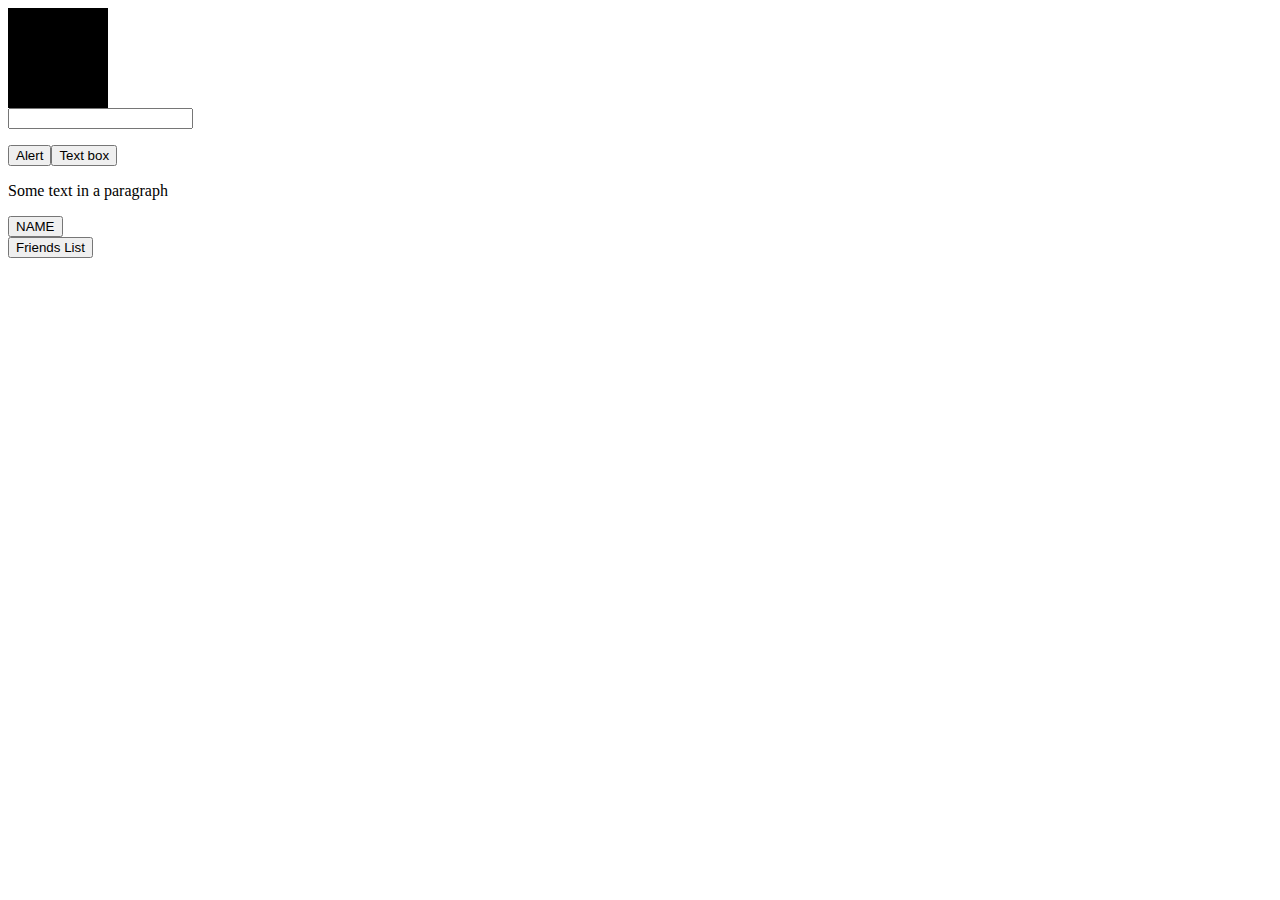
<file: DOM/index.html>
<!DOCTYPE html>
<html lang="en">

<head>
  <meta charset="UTF-8">
  <meta name="viewport" content="width=device-width, initial-scale=1.0">
  <meta http-equiv="X-UA-Compatible" content="ie=edge">
  <title>DOM</title>
  <link rel="stylesheet" href="style.css">
  <script src="app.js"></script>
</head>

<body>



  <div id='box'></div>
  <div class="container">
    <div class="inputs">
      <input type="button" value="Text box" id='inputBtn'>
      <input type="text" id='text'>
    </div>
    
    <div>
      <button id="friendBtn"></button>
      <ul id='friendUl'></ul>
    </div>

  </div>
</body>

</html>
</file>
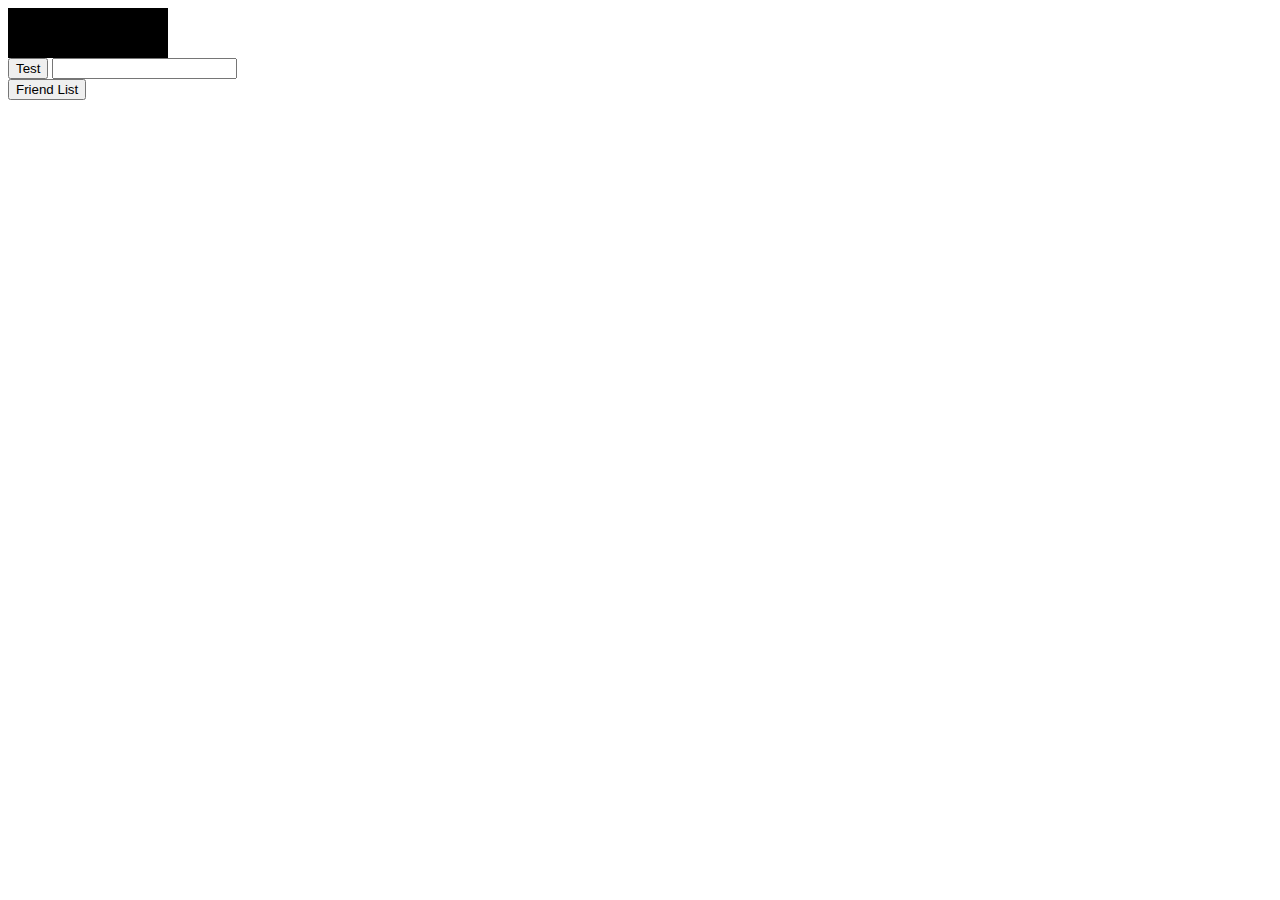
<file: Jquery/index.html>
<!DOCTYPE html>
<html lang="en">

<head>
  <meta charset="UTF-8">
  <meta name="viewport" content="width=device-width, initial-scale=1.0">
  <meta http-equiv="X-UA-Compatible" content="ie=edge">
  <title>Jquery</title>
  <script src="https://code.jquery.com/jquery-3.4.1.js" integrity="sha256-WpOohJOqMqqyKL9FccASB9O0KwACQJpFTUBLTYOVvVU="
    crossorigin="anonymous"></script>
  <script src="app.js"></script>
  <link rel="stylesheet" href="style.css">
</head>

<body>
  <div class="container">

    <div class="inputs">
      <div class="box"></div>
      <input type="button" value="Test" id='myBtn'>
      <input type="text" name="" id="myInput">
    </div>

    <div>
      <button id="ulBtn">Friend List</button>
      <ul id='list'></ul>
    </div>


  </div>

</body>

</html>
</file>
<file: DOM/style.css>
#box{
  background-color: black;
  height: 100px;
  width: 100px;
}

p {
  color: black;
}

body {
  color: black;
}
</file>
<file: Jquery/style.css>
body{
  color: black;
}

.box {
  height: 50px;
  width: 160px;
  background-color: black;
}
</file>
